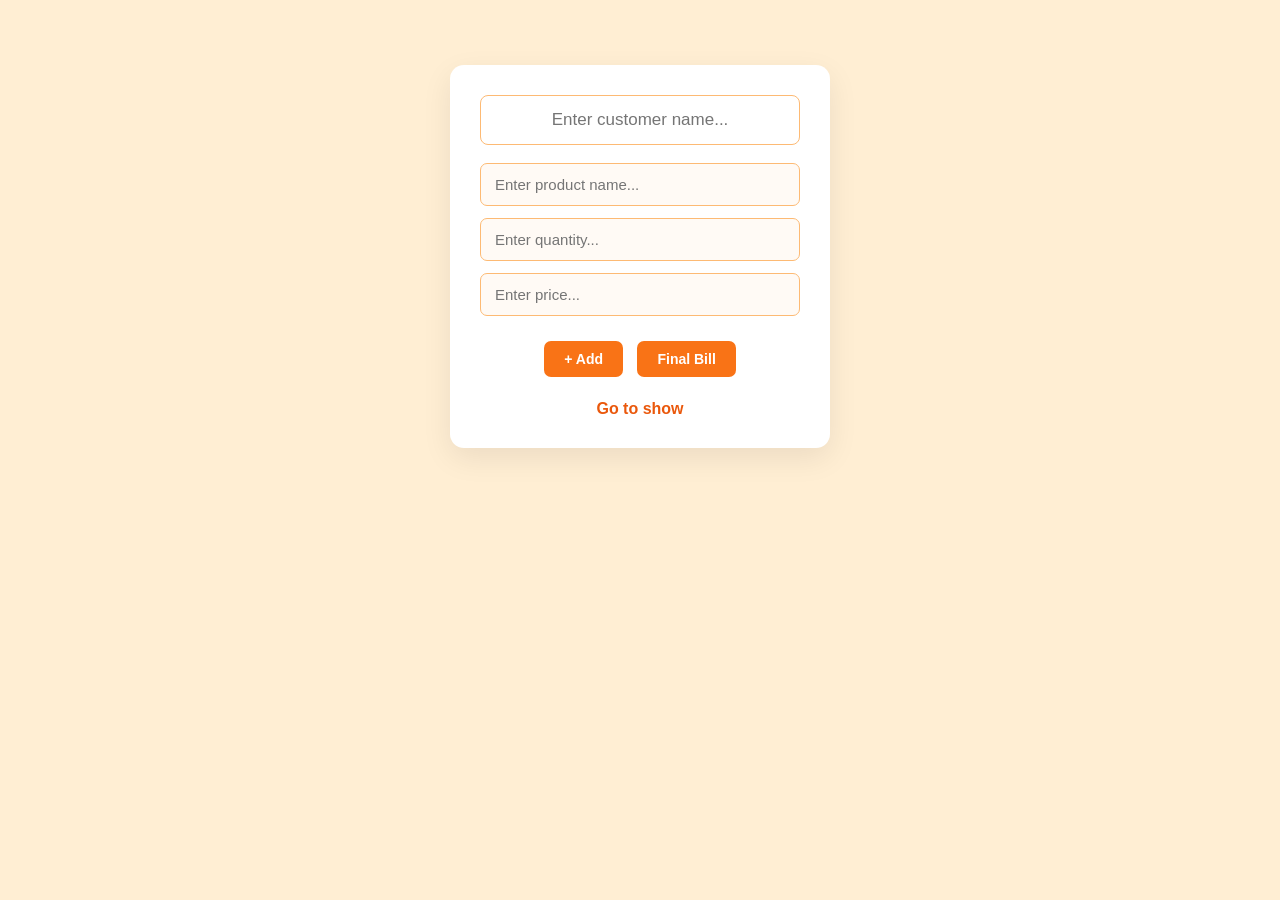
<file: Dashboard.html>
<!doctype html>
<html lang="en">
    <head>
        <meta charset="UTF-8" />
        <link rel="stylesheet" href="Dashboard.css">
        <title>Billing system Dashboard</title>
    </head>
    <body>
        <div class="form-container">
            <input id="Name1" type="text" placeholder="Enter customer name..." />

            <div class="product-inputs">
                <input id="Product1" type="text" placeholder="Enter product name..." />
                <input id="Quant1" type="text" placeholder="Enter quantity..." />
                <input id="Price1" type="number" placeholder="Enter price..." />
            </div>

            <div class="buttons">
                <button onclick="addProducts()">+ Add</button>
                <button onclick="finalBill()">Final Bill</button>
            </div>

            <a href="ShowBills.html">Go to show</a>
        </div>
        <div id="show1"></div>
        <script src = "Dashboard.js">
        </script>
    </body>
</html>
</file>
<file: Dashboard.css>
body {
    font-family: "Segoe UI", Arial, sans-serif;
    background-color: #f8fafc;
    margin: 0;
    padding: 20px;
    color: #1e293b;
    background-color: #ffeed3;
}


.form-container {
    width: 380px;
    margin: 45px auto;
    padding: 30px;
    text-align: center;
    background: white;
    border-radius: 14px;
    box-shadow: 0 10px 30px rgba(0, 0, 0, 0.08);
    box-sizing: border-box;
}

#Name1 {
    width: 100%;
    box-sizing: border-box;
    padding: 14px 16px;
    margin-bottom: 18px;
    font-size: 17px;
    text-align: center;
    border: 1px solid #fdba74;
    border-radius: 8px;
    outline: none;
    background-color: #fff;
    transition: 0.2s;
}

#Name1:focus {
    border-color: #f97316;
    box-shadow: 0 0 0 3px rgba(249, 115, 22, 0.12);
}

.product-inputs {
    display: flex;
    flex-direction: column;
    gap: 12px;
}

.product-inputs input {
    width: 100%;
    box-sizing: border-box;
    padding: 12px 14px;
    font-size: 15px;
    border: 1px solid #fdba74;
    border-radius: 7px;
    background: #fffaf5;
    outline: none;
    transition: 0.2s;
}

.product-inputs input:focus {
    border-color: #f97316;
    background: white;
    box-shadow: 0 0 0 3px rgba(249, 115, 22, 0.12);
}

.buttons {
    margin-top: 20px;
}

button {
    padding: 10px 20px;
    margin: 5px;
    border: none;
    border-radius: 7px;
    cursor: pointer;
    background: #f97316;
    color: white;
    font-size: 14px;
    font-weight: 600;
    transition: 0.2s;
}

button:hover {
    background: #ea580c;
    transform: translateY(-1px);
}


a {
    display: block;
    margin-top: 18px;
    text-decoration: none;
    color: #ea580c;
    font-weight: 600;
    transition: 0.2s;
}

a:hover {
    color: #c2410c;
}


#show1 {
    width: 80%;
    margin: 35px auto;
}

.bill-table {
    width: 100%;
    border-collapse: collapse;
    text-align: center;
    font-family: "Segoe UI", Arial, sans-serif;
    background: white;
    border-radius: 10px;
    overflow: hidden;
    box-shadow: 0 8px 25px rgba(0, 0, 0, 0.07);
}

.bill-table th {
    background-color: #f97316;
    color: white;
    padding: 14px;
    border: 1px solid #fed7aa;
    font-size: 15px;
    font-weight: 600;
}

.bill-table td {
    padding: 12px;
    border: 1px solid #e2e8f0;
    font-size: 14px;
}

.bill-table tr:nth-child(even) {
    background-color: #fffaf5;
}

.bill-table tr:hover {
    background-color: #fff7ed;
    transition: 0.2s;
}


h1 {
    display: flex;
    justify-content: center;
    align-items: center;

    font-family: "Segoe UI", Arial, sans-serif;
    font-size: 36px;
    font-weight: 700;
    letter-spacing: 1px;
    color: #1e293b;

    margin: 30px 0;
    padding-bottom: 12px;

    border-bottom: 3px solid #f97316;
}
</file>
